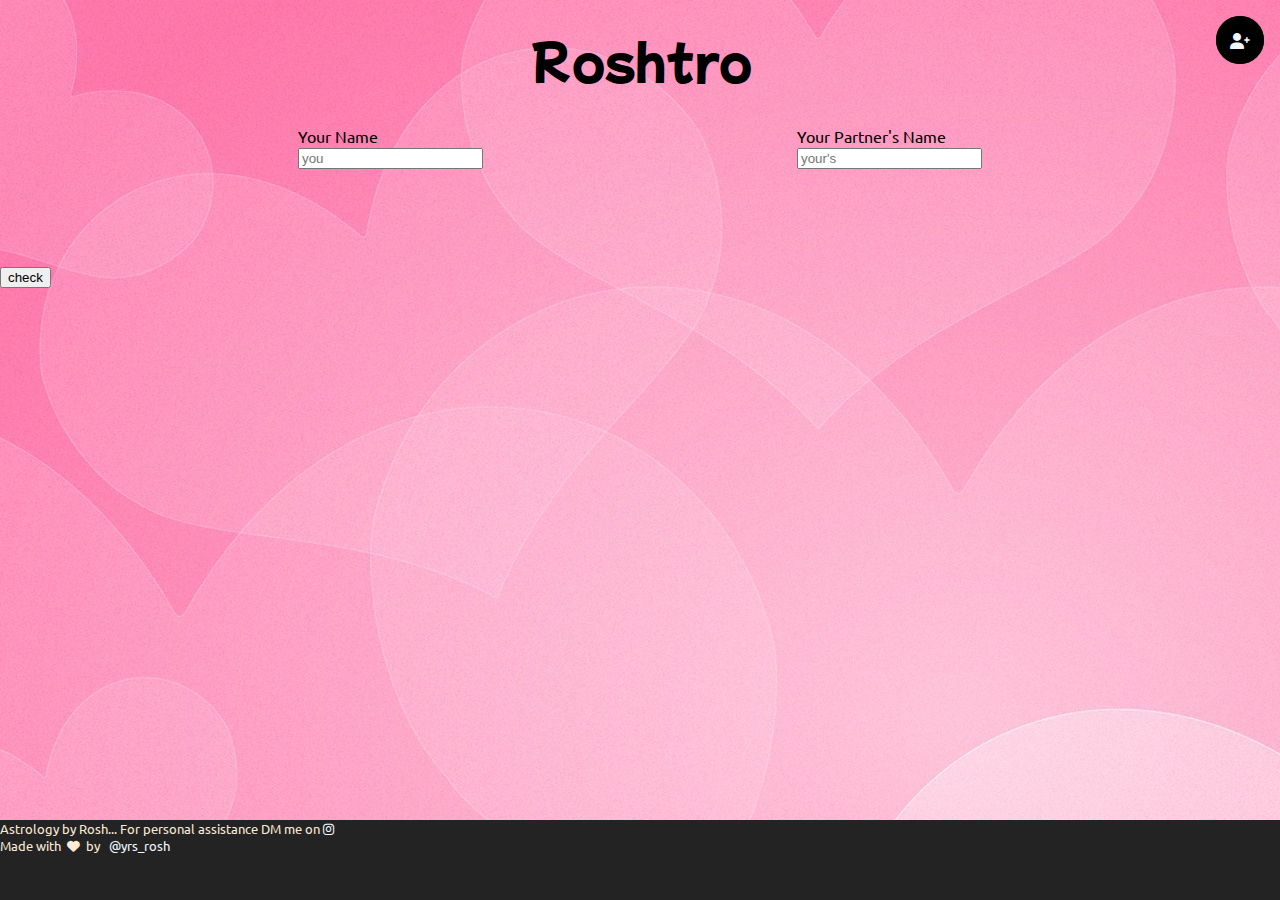
<file: index.html>
<!DOCTYPE html>
<html lang="en">
<head>
    <meta charset="UTF-8">
    <meta http-equiv="X-UA-Compatible" content="IE=edge">
    <meta name="viewport" content="width=device-width, initial-scale=1.0">
    <link rel="stylesheet" href="https://cdn.jsdelivr.net/npm/bootstrap@5.1.3/dist/css/bootstrap.min.css" integrity="sha384-1BmE4kWBq78iYhFldvKuhfTAU6auU8tT94WrHftjDbrCEXSU1oBoqyl2QvZ6jIW3" crossorigin="anonymous">
    <link rel="stylesheet" href="https://cdnjs.cloudflare.com/ajax/libs/font-awesome/6.0.0-beta2/css/all.min.css">
    <link rel="preconnect" href="https://fonts.googleapis.com">
<link rel="preconnect" href="https://fonts.gstatic.com" crossorigin>
<link href="https://fonts.googleapis.com/css2?family=Ubuntu:wght@500&display=swap" rel="stylesheet">
    <link rel="stylesheet" href="style.css">
    <title>Roshtro</title>
</head>
<body>
    <main class="main justify-content-center">
        <div class="title" id="title">Roshtro

        </div>
        <div class="pic" id="pic"></div>



            <div class="nameblock">
                <div class="col-3 item justify-content-center">
                    <div id="yourname">Your Name <br><input class="name" type="text" id="yname"  name="name" placeholder="you" required>
                    </div>
                    
                </div>
                <!-- <div class="col-3 item heart">
                    <img src="heart.png" alt="heart" width="50px" height="50px">
                </div> -->
                <div class="col-3 item justify-content-center">
                    <div id="partnername">Your Partner's Name <br><input class="name" type="text" id="pname"  name="name" placeholder="your's" required></div>
                    
                </div>
            </div>
            <div class="container" id="check">
    
                <div class="result">
                    <div id="percentage"></div>
                </div>
                <div class="result">
                    <div id="comp"></div>
                </div>
                
    
                <div class="col-md-12 text-center">
                    <button type="button" class="btn btn-danger" id="uncheck" onclick="getInputValue();">check</button>
                </div>
            </div>
    </main>
    <div class="tnc">
        <a href="tnc.html" target="blank">T&C</a>
    </div>
    <div class="tnc connect">
        <a href="https://www.instagram.com/yrs_rosh/" target="blank"><i class="fas fa-user-plus"></i></a>
    </div>
    
    <!-- Footer -->
    <footer class="page-footer font-small pt-4 foot">
        <div class="roshtro text-center">
            Astrology by Rosh...  For personal assistance DM me on 
            <a href="https://www.instagram.com/accounts/login/?next=%2Fyrs_rosh%2F&source=follow" target="blank"><i class="fab fa-instagram"></i></a>
        </div>
        <div class=" text-center py-3 ">
            Made with &nbsp;<i class="fas fa-heart"></i>&nbsp; by &nbsp;
            <a href="https://github.com/yrs-rosh/" target="blank"> @yrs_rosh</a>
        </div>
  
    </footer>
  <!-- Footer -->
    <script src="script.js"></script>
</body>
</html>
</file>
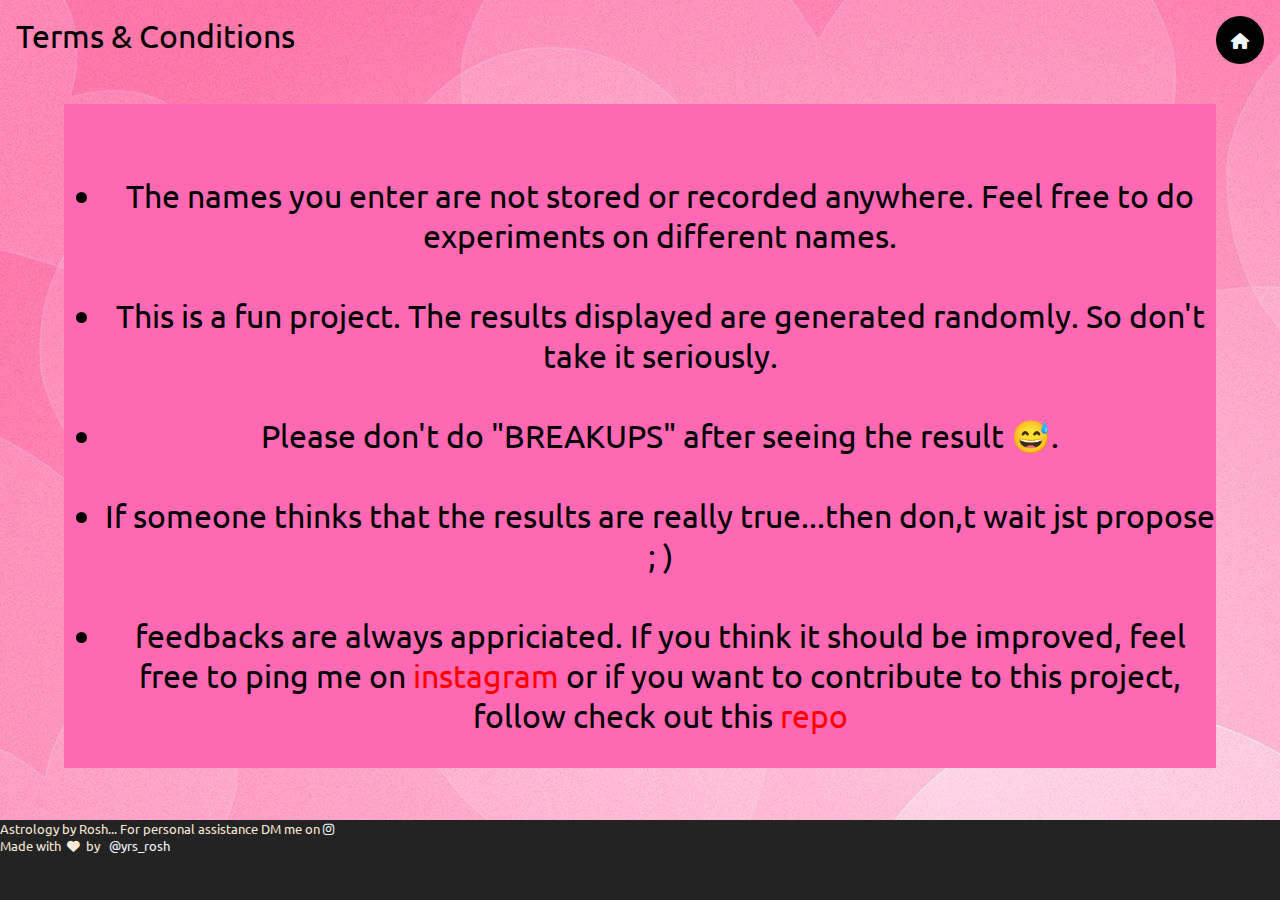
<file: tnc.html>
<!DOCTYPE html>
<html lang="en">
<head>
    <meta charset="UTF-8">
    <meta http-equiv="X-UA-Compatible" content="IE=edge">
    <meta name="viewport" content="width=device-width, initial-scale=1.0">
    <link rel="stylesheet" href="https://cdn.jsdelivr.net/npm/bootstrap@5.1.3/dist/css/bootstrap.min.css" integrity="sha384-1BmE4kWBq78iYhFldvKuhfTAU6auU8tT94WrHftjDbrCEXSU1oBoqyl2QvZ6jIW3" crossorigin="anonymous">
    <link rel="stylesheet" href="https://cdnjs.cloudflare.com/ajax/libs/font-awesome/6.0.0-beta2/css/all.min.css">
    <link rel="preconnect" href="https://fonts.googleapis.com">
<link rel="preconnect" href="https://fonts.gstatic.com" crossorigin>
<link href="https://fonts.googleapis.com/css2?family=Ubuntu:wght@500&display=swap" rel="stylesheet">
    <link rel="stylesheet" href="style.css">
    <title>Terms & Conditions</title>
</head>
<body>
    <div class="result align-items-centers">
        <div class="comp justify-content-center" style="font-size: 2rem;">Terms & Conditions</div>
        <div id="comp" style="background-color: #FF69B4; color: black;
        margin: 3rem;">
            <br>
            <ul>
                <li>
                    The names you enter are not stored or recorded anywhere. Feel free to do experiments on different names.
                </li><br>
                <li>This is a fun project. The results displayed are generated randomly. So don't take it seriously.</li><br>
                <li>Please don't do "BREAKUPS" after seeing the result 😅.</li><br>
                <li>If someone thinks that the results are really true...then don,t wait jst propose ; )</li><br>
                <li>
                    feedbacks are always appriciated. If you think it should be improved, feel free to ping me on <a style="color: red;" href="https://www.instagram.com/yrs_rosh/">instagram</a> or if you want to contribute to this project, follow check out this <a href="https://github.com/yrs-rosh/Roshtro" style="color: red;">repo</a>
                </li>
            </ul>
        </div>
    </div>

    <div class="tnc">
        <a href="index.html"><i class="fas fa-home"></i></a>
    </div>


    <footer class="page-footer font-small pt-4 foot">
  
        <!-- Copyright -->
        <div class="roshtro text-center">Astrology by Rosh...  For personal assistance DM me on 
            <a href="https://www.instagram.com/yrs_rosh/" target="blank"><i class="fab fa-instagram"></i></a>
        </div>
        <div class=" text-center py-3 ">Made with &nbsp;<i class="fas fa-heart"></i>&nbsp; by &nbsp;
          <a href="https://github.com/yrs-rosh/" target="blank"> @yrs_rosh</a>
        </div>
        <!-- Copyright -->
      
      </footer>
</body>
</html>
</file>
<file: style.css>
@import url('https://fonts.googleapis.com/css2?family=Mochiy+Pop+One&family=Ubuntu:wght@500&display=swap');

body{
    background-image: url(bg.jpg);
    margin: 0;
    font-family: 'Ubuntu', sans-serif;
}

.tnc{
    z-index: 100000;
    font-size: 1rem;
    display: flex;
    justify-content: center;
    align-items: center;
    position: fixed;
    top: 1rem;
    right: 1rem;
    height: 3rem;
    width: 3rem;
    border-radius: 50%;
    background-color: #000;
}

a{
    text-decoration: none;
    color: aliceblue;
}
.title{
    font-size: 3rem;
    padding: 1.5rem 0 0 0;
    text-align: center;
    font-family: 'Mochiy Pop One', sans-serif;
}

.nameblock{
    display: flex;
    justify-content: space-evenly;
    padding: 1rem 0;
}

.item{
    display: grid;
    justify-content: center;
    align-items: center;
    padding: 1rem;
}

.result{
    display: grid;
    justify-content: space-evenly;
    align-items: center;
    padding: 1rem;
}

#percentage{
    color: azure;
    width: 8rem;
    height: 8rem;
    background-color: red;
    display: none;
    justify-content: center;
    align-items: center;
    font-size: 3rem;
    border-radius: 50%;
}

#comp{
    color: azure;
    width: fit-content;
    background-color: red;
    border-radius: 10pxs;
    display: inline-block;
    text-align: center;
    font-size: 2rem;
}

#check{
    margin-bottom: 10rem;
}
footer {
    font-size: .8rem;
    background-color: #232323;
    position: fixed;
    height: 5rem;
    bottom: 0;
    width: 100%;
}

.foot{
    color: antiquewhite;
}
@media only screen and (max-width: 768px) {
    .nameblock{
        display: grid;
        justify-content: space-evenly;
        padding: 3rem 6rem;
        margin: 0 0 0 10rem;
    }
}
</file>
